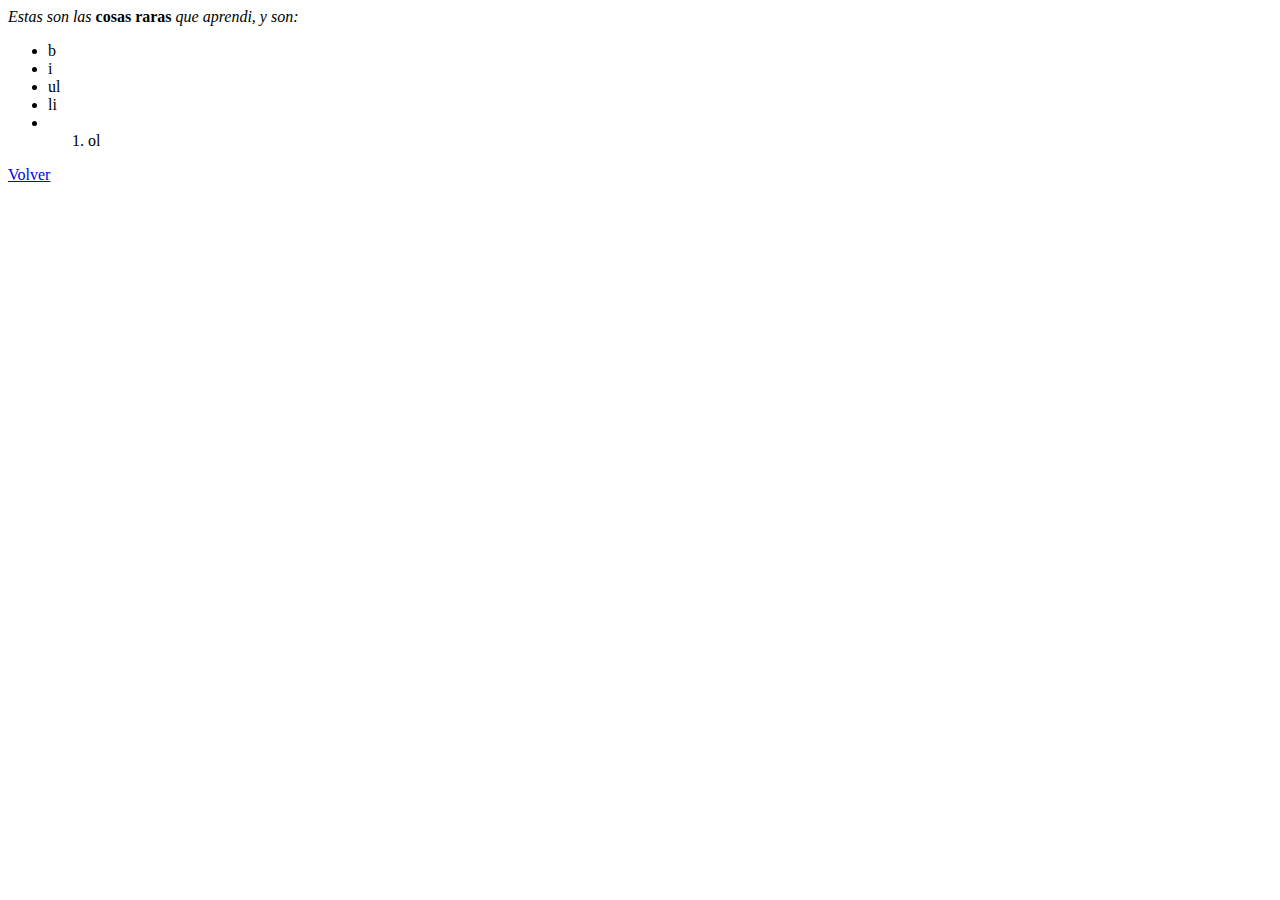
<file: contenido/experimentos.html>
<html>
    <head>
        <title> </title>
        <meta charset="UTF8" />
    </head>
    <body>
        </table>
        <i>Estas son las</i>
		<b>cosas raras</b>
		<i>que aprendi, y son:</i>
		<ul>
			<li>b</li>
			<li>i</li>
			<li>ul</li>
			<li>li</li>
			<li>
				<ol>
					<li>ol</li>
				</ol>
			</li>
		</ul>
        <a href="http://andaluweb2023.duckdns.org">Volver</a>
    </body>
</html>
</file>
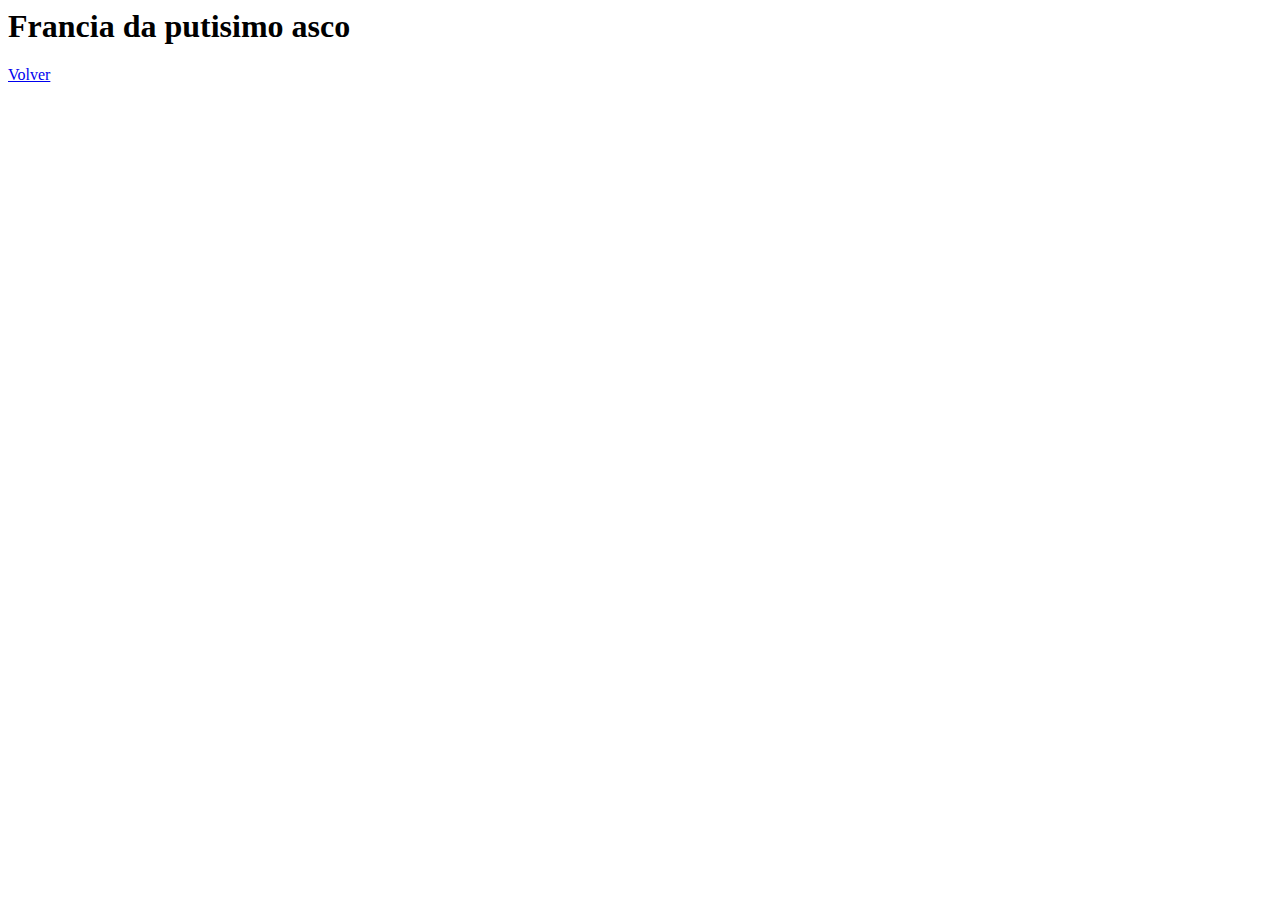
<file: contenido/frances.html>
<html>
    <head>
        <title>Segunda pagina</title>
        <meta charset="UTF8"> 
    </head>
    <body>
        <h1>Francia da putisimo asco</h1>
        <a href="http://andaluweb2023.duckdns.org">Volver</a>
    </body>
</html>
</file>
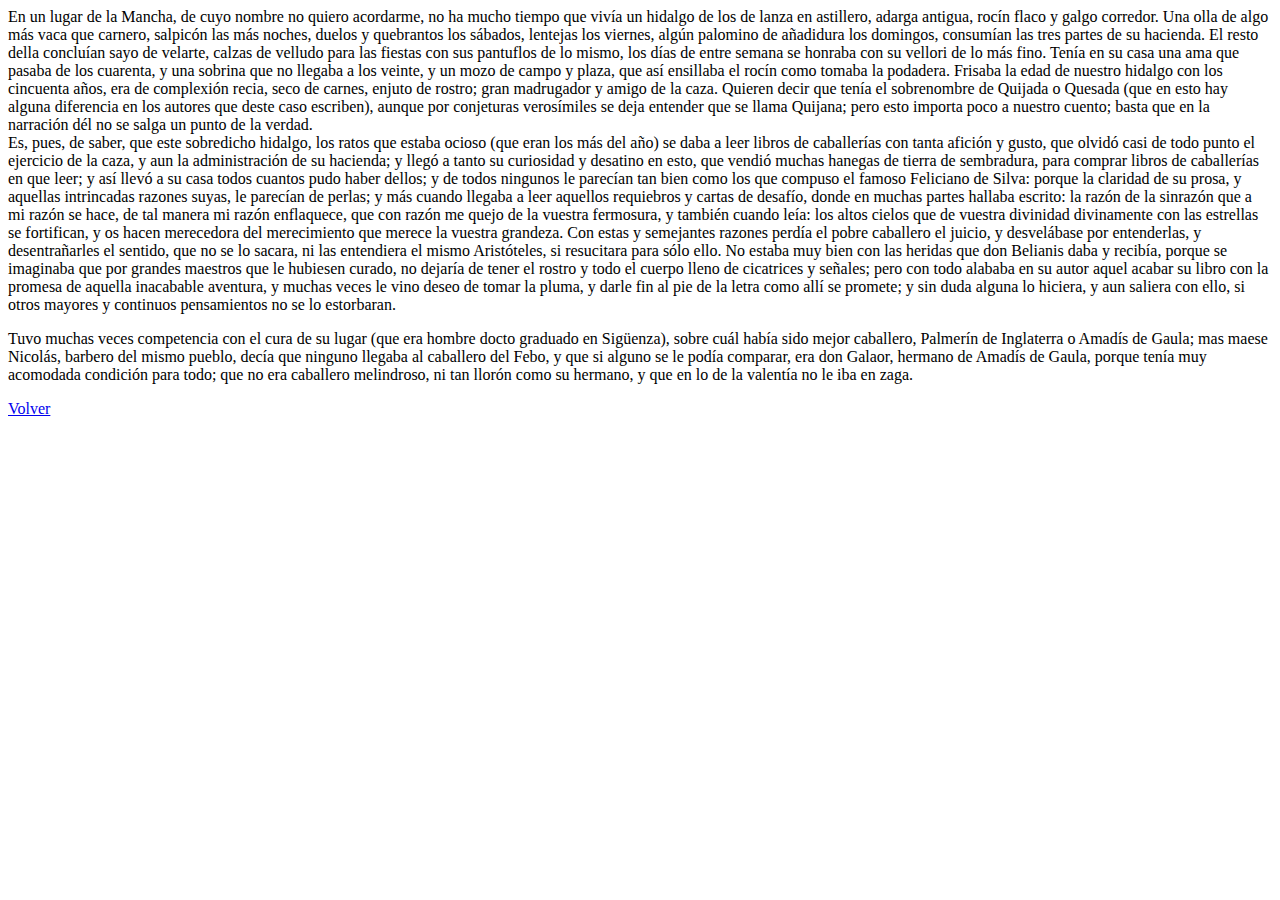
<file: contenido/parrafos.html>
<html>
    <head>
        <meta charset="UTF8" />
    </head>
    <body>
        <div>
            <p>
                En un lugar de la Mancha, de cuyo nombre no quiero acordarme, no ha mucho tiempo que vivía un hidalgo de los de lanza en astillero, adarga antigua, rocín flaco y galgo corredor. Una olla de algo más vaca que carnero, salpicón las más noches, duelos y quebrantos los sábados, lentejas los viernes, algún palomino de añadidura los domingos, consumían las tres partes de su hacienda. El resto della concluían sayo de velarte, calzas de velludo para las fiestas con sus pantuflos de lo mismo, los días de entre semana se honraba con su vellori de lo más fino. Tenía en su casa una ama que pasaba de los cuarenta, y una sobrina que no llegaba a los veinte, y un mozo de campo y plaza, que así ensillaba el rocín como tomaba la podadera. Frisaba la edad de nuestro hidalgo con los cincuenta años, era de complexión recia, seco de carnes, enjuto de rostro; gran madrugador y amigo de la caza. Quieren decir que tenía el sobrenombre de Quijada o Quesada (que en esto hay alguna diferencia en los autores que deste caso escriben), aunque por conjeturas verosímiles se deja entender que se llama Quijana; pero esto importa poco a nuestro cuento; basta que en la narración dél no se salga un punto de la verdad.
                <br/>
                Es, pues, de saber, que este sobredicho hidalgo, los ratos que estaba ocioso (que eran los más del año) se daba a leer libros de caballerías con tanta afición y gusto, que olvidó casi de todo punto el ejercicio de la caza, y aun la administración de su hacienda; y llegó a tanto su curiosidad y desatino en esto, que vendió muchas hanegas de tierra de sembradura, para comprar libros de caballerías en que leer; y así llevó a su casa todos cuantos pudo haber dellos; y de todos ningunos le parecían tan bien como los que compuso el famoso Feliciano de Silva: porque la claridad de su prosa, y aquellas intrincadas razones suyas, le parecían de perlas; y más cuando llegaba a leer aquellos requiebros y cartas de desafío, donde en muchas partes hallaba escrito: la razón de la sinrazón que a mi razón se hace, de tal manera mi razón enflaquece, que con razón me quejo de la vuestra fermosura, y también cuando leía: los altos cielos que de vuestra divinidad divinamente con las estrellas se fortifican, y os hacen merecedora del merecimiento que merece la vuestra grandeza. Con estas y semejantes razones perdía el pobre caballero el juicio, y desvelábase por entenderlas, y desentrañarles el sentido, que no se lo sacara, ni las entendiera el mismo Aristóteles, si resucitara para sólo ello. No estaba muy bien con las heridas que don Belianis daba y recibía, porque se imaginaba que por grandes maestros que le hubiesen curado, no dejaría de tener el rostro y todo el cuerpo lleno de cicatrices y señales; pero con todo alababa en su autor aquel acabar su libro con la promesa de aquella inacabable aventura, y muchas veces le vino deseo de tomar la pluma, y darle fin al pie de la letra como allí se promete; y sin duda alguna lo hiciera, y aun saliera con ello, si otros mayores y continuos pensamientos no se lo estorbaran.
            </p>
            <p>
                Tuvo muchas veces competencia con el cura de su lugar (que era hombre docto graduado en Sigüenza), sobre cuál había sido mejor caballero, Palmerín de Inglaterra o Amadís de Gaula; mas maese Nicolás, barbero del mismo pueblo, decía que ninguno llegaba al caballero del Febo, y que si alguno se le podía comparar, era don Galaor, hermano de Amadís de Gaula, porque tenía muy acomodada condición para todo; que no era caballero melindroso, ni tan llorón como su hermano, y que en lo de la valentía no le iba en zaga.
            </p>
        </div>
        <a href="http://andaluweb2023.duckdns.org">Volver</a>
    </body>
</html>
</file>
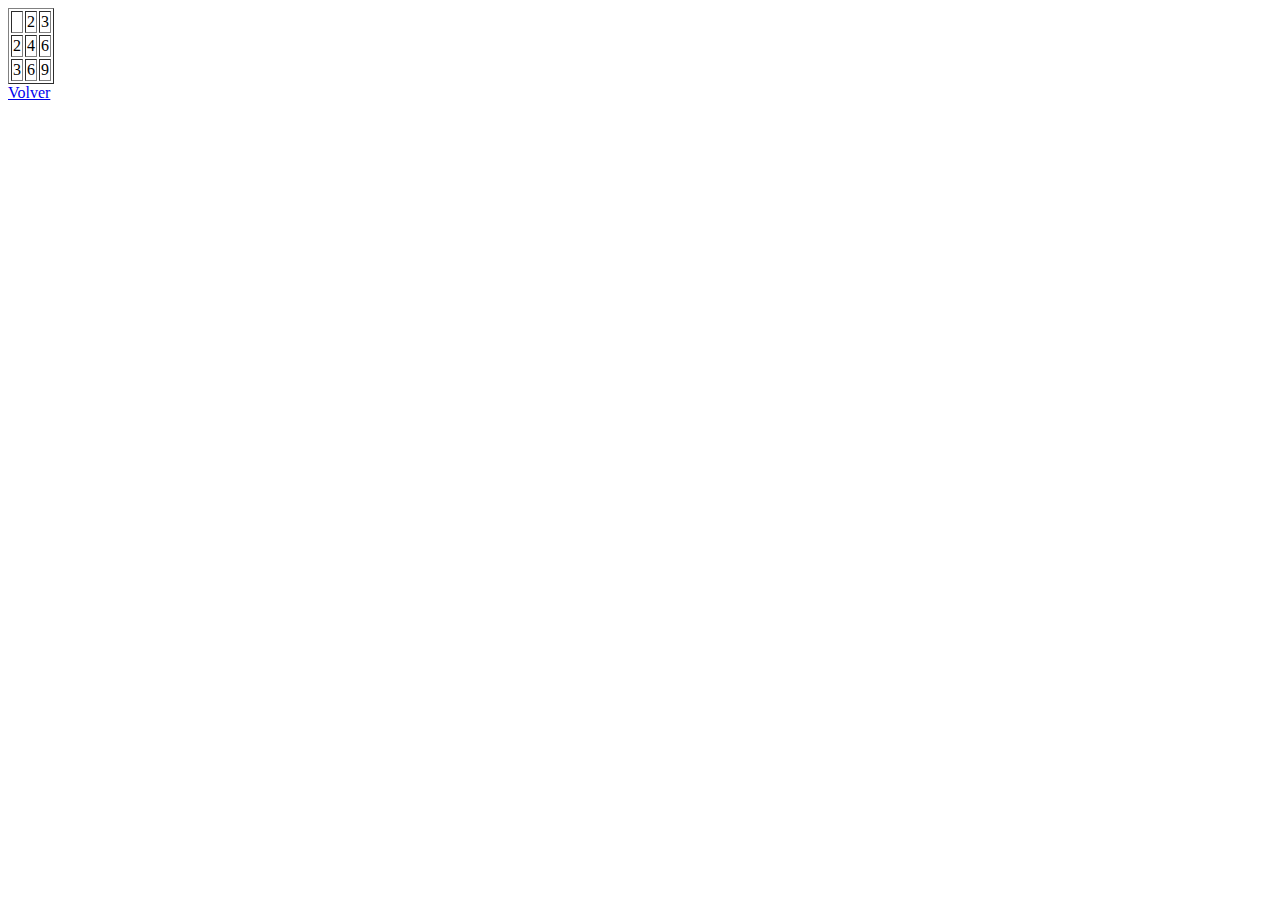
<file: contenido/table.html>
<html>
    <head>
        <meta charset="UTF8" />
    </head>
    <body>
        <table border="1">
            <tr>  <td> </td>  <td>2</td>  <td>3</td>  </tr>
            <tr>  <td>2</td>  <td>4</td>  <td>6</td>  </tr>
            <tr>  <td>3</td>  <td>6</td>  <td>9</td>  </tr>
        </table>
        <a href="http://andaluweb2023.duckdns.org">Volver</a>
    </body>
</html>
</file>
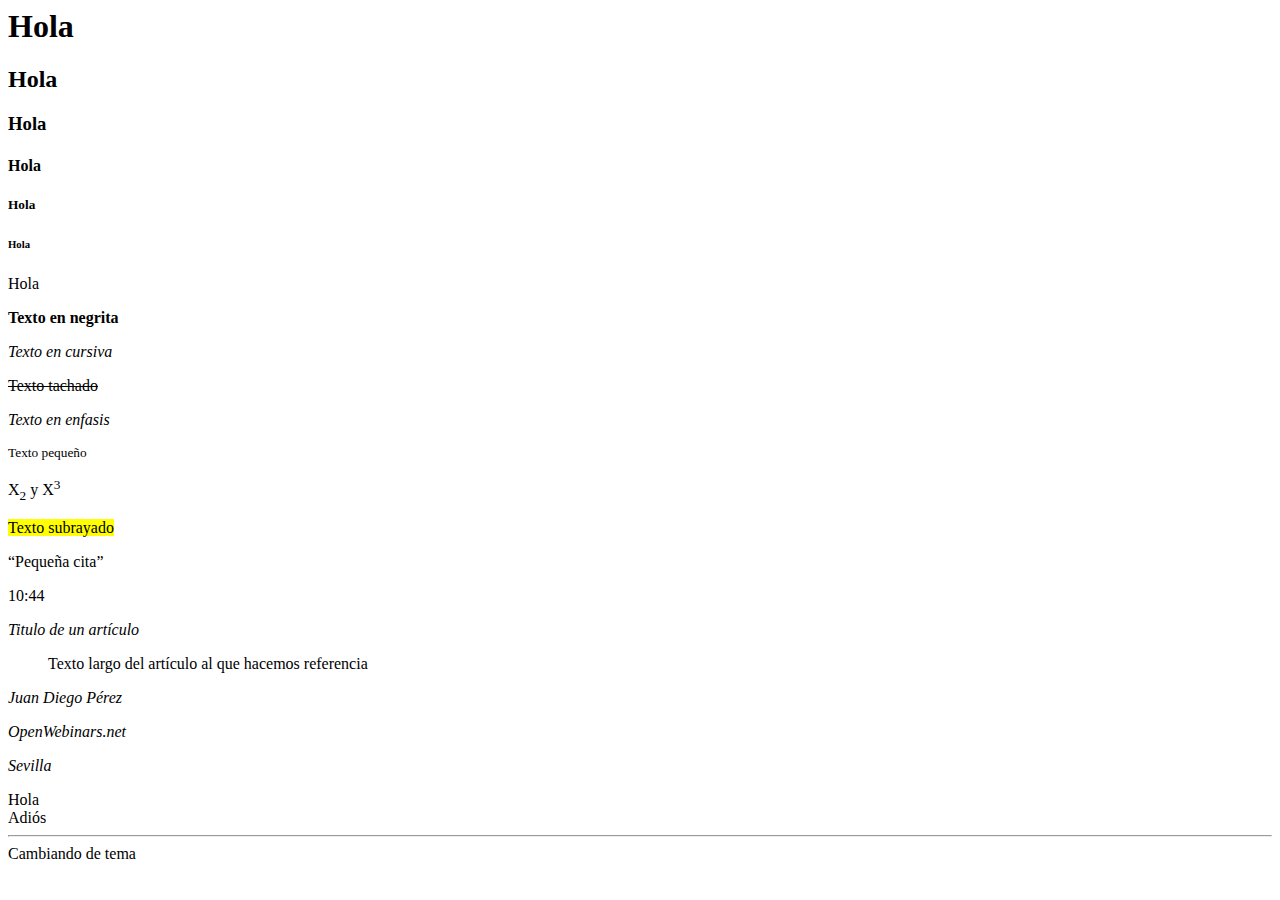
<file: ejemplos/texto.html>
<html lang="es"><head>
    <meta charset="UTF-8">
    <meta name="viewport" content="width=device-width, initial-scale=1.0">
    <meta http-equiv="X-UA-Compatible" content="ie=edge">
    <title>Elementos de texto</title>
    </head>
    <body>
    
    <h1>Hola</h1>
    <h2>Hola</h2>
    <h3>Hola</h3>
    <h4>Hola</h4>
    <h5>Hola</h5>
    <h6>Hola</h6>
    
    <h7>Hola</h7>
    
    
    <p><b>Texto en negrita</b></p>
    <p><i>Texto en cursiva</i></p>
    <p><del>Texto tachado</del></p>
    <p><em>Texto en enfasis</em></p>
    <p><small>Texto pequeño</small></p>
    <p>X<sub>2</sub> y X<sup>3</sup></p>
    <p><mark>Texto subrayado</mark></p>
    <p><q>Pequeña cita</q></p>
    <p><time>10:44</time></p>
    <p><cite>Titulo de un artículo</cite>
    </p><blockquote>
    Texto largo del artículo al que hacemos referencia
    </blockquote>
    <p></p>
    <address>
    <p>Juan Diego Pérez</p>
    <p>OpenWebinars.net</p>
    <p>Sevilla</p>
    </address>
    
    Hola<br>Adiós
    <hr> Cambiando de tema
    
    </body>
</html>
</file>
